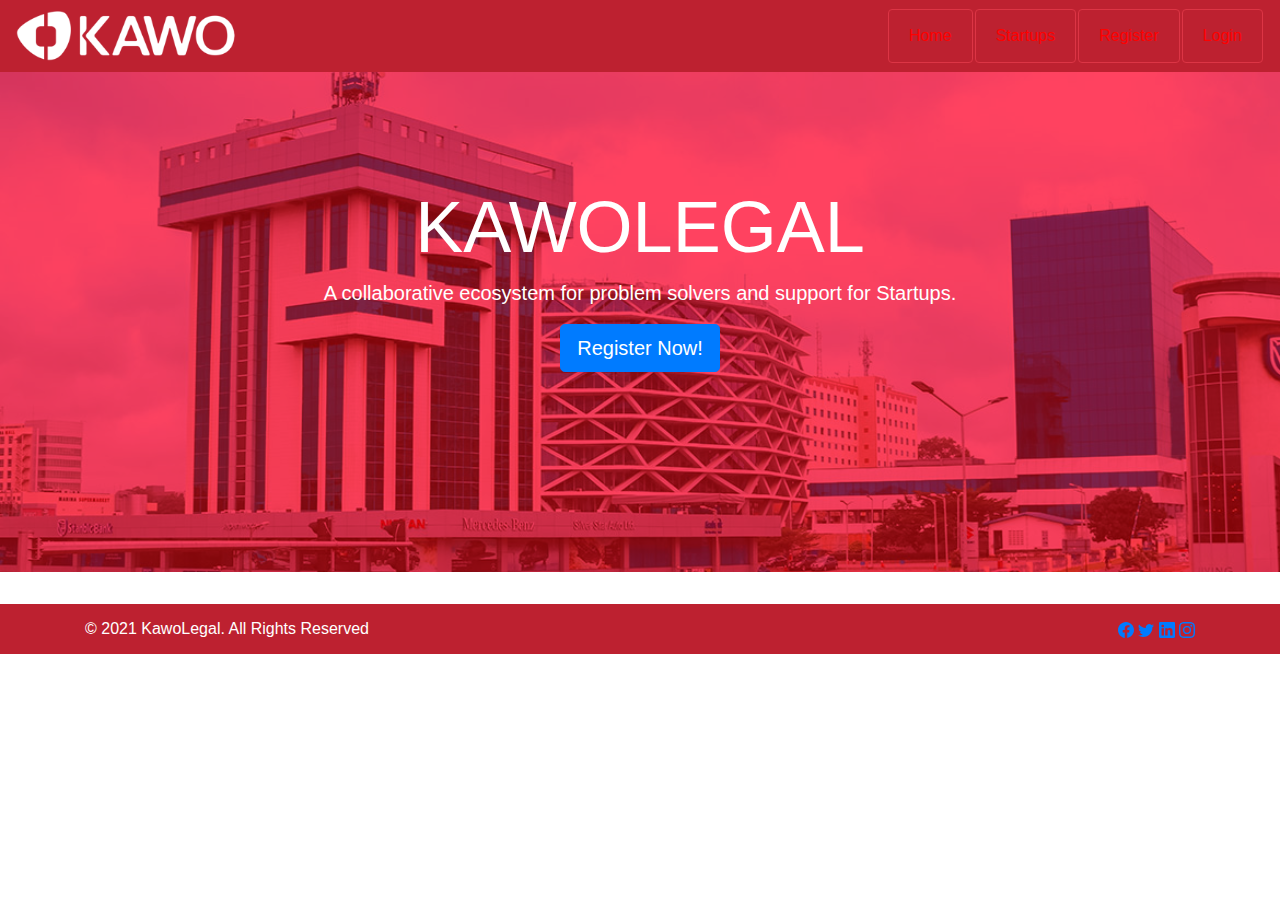
<file: index.html>
<!DOCTYPE html>
<html>
<head>
	<meta charset="utf-8">
	<title>KawoLegal</title>
	<link rel="stylesheet" type="text/css" href="css/bootstrap.css">
	<link rel="stylesheet" type="text/css" href="css/kawolegal.css">
</head>
<body class="kawolegal">

<!--navbar begins-->
<nav class="navbar navbar-expand-lg navbar-light bg-light top">
  <img src="images/kawo-logo-white-0f819cdfe9.png" class="logo-top" />
  <button class="navbar-toggler" type="button" data-toggle="collapse" data-target="#navbarSupportedContent" aria-controls="navbarSupportedContent" aria-expanded="false" aria-label="Toggle navigation">
  </button>


  <div class="collapse navbar-collapse" id="navbarSupportedContent">
    <ul class="navbar-nav mr-auto">
    </ul>
    <form class="form-inline my-2 my-lg-0">
       <ul class="navbar-nav mr-auto">
      <li class="nav-item links">
        <button type="button" class="btn btn-outline-danger"><a class="nav-link" href="index.html">Home</a></button>
      </li>
      <li class="nav-item links">
        <button type="button" class="btn btn-outline-danger"><a class="nav-link" href="startups.html">Startups</a></button>
      </li>
      <li class="nav-item links">
      <button type="button" class="btn btn-outline-danger"><a class="nav-link" href="Register.html">Register</a></button>
      </li>
      <li class="nav-item links">
      <button type="button" class="btn btn-outline-danger"><a class="nav-link" href="login.html">Login</a></button>
      </li>
    </ul>
    </form>
  </div>
</nav>
<!--navbar ends-->

<!--jumbotron begins-->
<div class="jumbotron middle">
	<br>
	<br>
  <h2 class="display-3">KAWOLEGAL</h2>
  <p class="lead">A collaborative ecosystem for problem solvers and support for Startups.</p>
  <a class="btn btn-primary btn-lg" href="Register.html" role="button">Register Now!</a>
</div>
</div>
<!--jumbotron ends-->

<!--footer begins-->
<footer class="footer-down">
  <div class="container">
    <span class="ARR">&copy; 2021 KawoLegal. All Rights Reserved</span>
    <span class="float-right">
      <a href="www.facebook.com/kawolegal"><svg xmlns="http://www.w3.org/2000/svg" width="16" height="16" fill="currentColor" class="bi bi-facebook" viewBox="0 0 16 16"><path d="M16 8.049c0-4.446-3.582-8.05-8-8.05C3.58 0-.002 3.603-.002 8.05c0 4.017 2.926 7.347 6.75 7.951v-5.625h-2.03V8.05H6.75V6.275c0-2.017 1.195-3.131 3.022-3.131.876 0 1.791.157 1.791.157v1.98h-1.009c-.993 0-1.303.621-1.303 1.258v1.51h2.218l-.354 2.326H9.25V16c3.824-.604 6.75-3.934 6.75-7.951z"/></svg></a>

      <a href="www.twitter.com/kawolegal"><svg xmlns="http://www.w3.org/2000/svg" width="16" height="16" fill="currentColor" class="bi bi-twitter" viewBox="0 0 16 16"><path d="M5.026 15c6.038 0 9.341-5.003 9.341-9.334 0-.14 0-.282-.006-.422A6.685 6.685 0 0 0 16 3.542a6.658 6.658 0 0 1-1.889.518 3.301 3.301 0 0 0 1.447-1.817 6.533 6.533 0 0 1-2.087.793A3.286 3.286 0 0 0 7.875 6.03a9.325 9.325 0 0 1-6.767-3.429 3.289 3.289 0 0 0 1.018 4.382A3.323 3.323 0 0 1 .64 6.575v.045a3.288 3.288 0 0 0 2.632 3.218 3.203 3.203 0 0 1-.865.115 3.23 3.23 0 0 1-.614-.057 3.283 3.283 0 0 0 3.067 2.277A6.588 6.588 0 0 1 .78 13.58a6.32 6.32 0 0 1-.78-.045A9.344 9.344 0 0 0 5.026 15z"/></svg></a>

      <a href="www.linkedin.com/kawolegal"><svg xmlns="http://www.w3.org/2000/svg" width="16" height="16" fill="currentColor" class="bi bi-linkedin" viewBox="0 0 16 16"><path d="M0 1.146C0 .513.526 0 1.175 0h13.65C15.474 0 16 .513 16 1.146v13.708c0 .633-.526 1.146-1.175 1.146H1.175C.526 16 0 15.487 0 14.854V1.146zm4.943 12.248V6.169H2.542v7.225h2.401zm-1.2-8.212c.837 0 1.358-.554 1.358-1.248-.015-.709-.52-1.248-1.342-1.248-.822 0-1.359.54-1.359 1.248 0 .694.521 1.248 1.327 1.248h.016zm4.908 8.212V9.359c0-.216.016-.432.08-.586.173-.431.568-.878 1.232-.878.869 0 1.216.662 1.216 1.634v3.865h2.401V9.25c0-2.22-1.184-3.252-2.764-3.252-1.274 0-1.845.7-2.165 1.193v.025h-.016a5.54 5.54 0 0 1 .016-.025V6.169h-2.4c.03.678 0 7.225 0 7.225h2.4z"/></svg></a>
      
      <a href="www.instagram.com/kawolegal"><svg xmlns="http://www.w3.org/2000/svg" width="16" height="16" fill="currentColor" class="bi bi-instagram" viewBox="0 0 16 16"><path d="M8 0C5.829 0 5.556.01 4.703.048 3.85.088 3.269.222 2.76.42a3.917 3.917 0 0 0-1.417.923A3.927 3.927 0 0 0 .42 2.76C.222 3.268.087 3.85.048 4.7.01 5.555 0 5.827 0 8.001c0 2.172.01 2.444.048 3.297.04.852.174 1.433.372 1.942.205.526.478.972.923 1.417.444.445.89.719 1.416.923.51.198 1.09.333 1.942.372C5.555 15.99 5.827 16 8 16s2.444-.01 3.298-.048c.851-.04 1.434-.174 1.943-.372a3.916 3.916 0 0 0 1.416-.923c.445-.445.718-.891.923-1.417.197-.509.332-1.09.372-1.942C15.99 10.445 16 10.173 16 8s-.01-2.445-.048-3.299c-.04-.851-.175-1.433-.372-1.941a3.926 3.926 0 0 0-.923-1.417A3.911 3.911 0 0 0 13.24.42c-.51-.198-1.092-.333-1.943-.372C10.443.01 10.172 0 7.998 0h.003zm-.717 1.442h.718c2.136 0 2.389.007 3.232.046.78.035 1.204.166 1.486.275.373.145.64.319.92.599.28.28.453.546.598.92.11.281.24.705.275 1.485.039.843.047 1.096.047 3.231s-.008 2.389-.047 3.232c-.035.78-.166 1.203-.275 1.485a2.47 2.47 0 0 1-.599.919c-.28.28-.546.453-.92.598-.28.11-.704.24-1.485.276-.843.038-1.096.047-3.232.047s-2.39-.009-3.233-.047c-.78-.036-1.203-.166-1.485-.276a2.478 2.478 0 0 1-.92-.598 2.48 2.48 0 0 1-.6-.92c-.109-.281-.24-.705-.275-1.485-.038-.843-.046-1.096-.046-3.233 0-2.136.008-2.388.046-3.231.036-.78.166-1.204.276-1.486.145-.373.319-.64.599-.92.28-.28.546-.453.92-.598.282-.11.705-.24 1.485-.276.738-.034 1.024-.044 2.515-.045v.002zm4.988 1.328a.96.96 0 1 0 0 1.92.96.96 0 0 0 0-1.92zm-4.27 1.122a4.109 4.109 0 1 0 0 8.217 4.109 4.109 0 0 0 0-8.217zm0 1.441a2.667 2.667 0 1 1 0 5.334 2.667 2.667 0 0 1 0-5.334z"/></svg></a>
    </span>
  </div>
</footer>
<!--footer ends-->

<script type="text/javascript" src="js/jquery-3.6.0.min.js"></script>
<script type="text/javascript" src="js/bootstrap.bundle.min.js"></script>
</body>
</html>
</file>
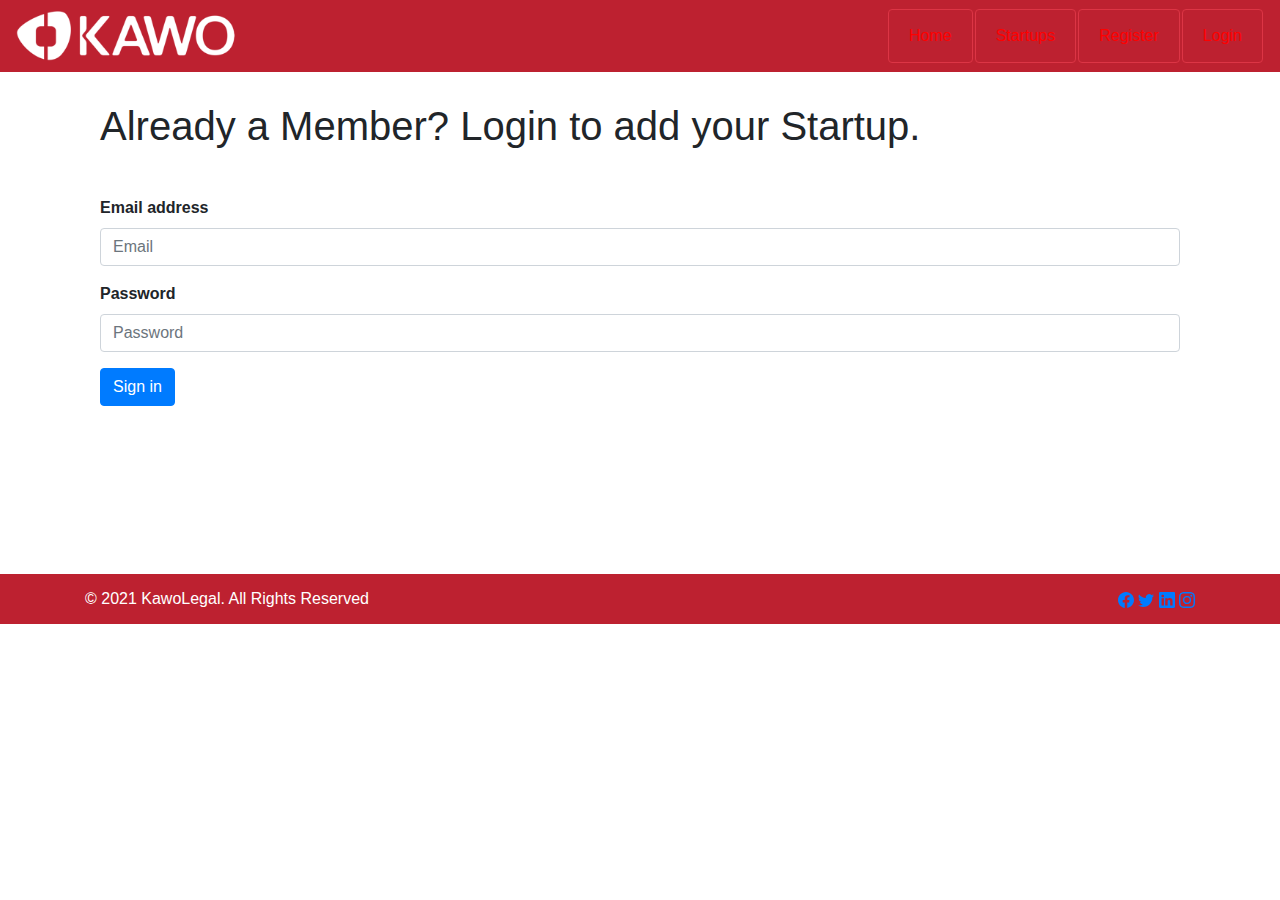
<file: login.html>
<!DOCTYPE html>
<html>
<head>
	<meta charset="utf-8">
	<title>KawoLegal</title>
	<link rel="stylesheet" type="text/css" href="css/bootstrap.css">
	<link rel="stylesheet" type="text/css" href="css/kawolegal.css">
</head>
<body class="kawolegal">

<!--navbar begins-->
<nav class="navbar navbar-expand-lg navbar-light bg-light top">
  <img src="images/kawo-logo-white-0f819cdfe9.png" class="logo-top" />
  <button class="navbar-toggler" type="button" data-toggle="collapse" data-target="#navbarSupportedContent" aria-controls="navbarSupportedContent" aria-expanded="false" aria-label="Toggle navigation">
  </button>

  <div class="collapse navbar-collapse" id="navbarSupportedContent">
    <ul class="navbar-nav mr-auto">
    </ul>
    <form class="form-inline my-2 my-lg-0">
       <ul class="navbar-nav mr-auto">
      <li class="nav-item links">
        <button type="button" class="btn btn-outline-danger"><a class="nav-link" href="index.html">Home</a></button>
      </li>
      <li class="nav-item links">
        <button type="button" class="btn btn-outline-danger"><a class="nav-link" href="startups.html">Startups</a></button>
      </li>
      <li class="nav-item links">
      <button type="button" class="btn btn-outline-danger"><a class="nav-link" href="Register.html">Register</a></button>
      </li>
      <li class="nav-item links">
      <button type="button" class="btn btn-outline-danger"><a class="nav-link" href="login.html">Login</a></button>
      </li>
    </form>
  </div>
</nav>
<!--navbar ends-->

<!--login form begins-->

<div class="container">
  <br>
  <div class="col-md-1"></div>
  <div class="col-md-11">
    <p class="join">Already a Member? Login to add your Startup.</p>
  </div>
  <p></p>
  <br>

  <div class="col-md-12">
      <form>
        <div class="form-group top-label">
          <label for="exampleInputEmail1">Email address</label>
          <input type="email" class="form-control" id="exampleInputEmail1" aria-describedby="emailHelp" placeholder="Email">
        </div>
        </div>    

      <div class="col-md-12 top-label">
        <div class="form-group">
          <label for="exampleInputPassword1">Password</label>
          <input type="password" class="form-control" id="exampleInputPassword1" placeholder="Password">
        </div>
      </div>  

      <div class="col-md-12">
        <button type="sign-in" class="btn btn-primary">Sign in</button>
      </div>  
      </form>
</div>

<br>
<br>
<br>
<br>
<br>
<br>
<br>
<!--login form ends-->

<!--footer begins-->
<footer class="footer-down">
  <div class="container">
    <span class="ARR">&copy; 2021 KawoLegal. All Rights Reserved</span>
    <span class="float-right">
      <a href="www.facebook.com/kawolegal"><svg xmlns="http://www.w3.org/2000/svg" width="16" height="16" fill="currentColor" class="bi bi-facebook" viewBox="0 0 16 16"><path d="M16 8.049c0-4.446-3.582-8.05-8-8.05C3.58 0-.002 3.603-.002 8.05c0 4.017 2.926 7.347 6.75 7.951v-5.625h-2.03V8.05H6.75V6.275c0-2.017 1.195-3.131 3.022-3.131.876 0 1.791.157 1.791.157v1.98h-1.009c-.993 0-1.303.621-1.303 1.258v1.51h2.218l-.354 2.326H9.25V16c3.824-.604 6.75-3.934 6.75-7.951z"/></svg></a>

      <a href="www.twitter.com/kawolegal"><svg xmlns="http://www.w3.org/2000/svg" width="16" height="16" fill="currentColor" class="bi bi-twitter" viewBox="0 0 16 16"><path d="M5.026 15c6.038 0 9.341-5.003 9.341-9.334 0-.14 0-.282-.006-.422A6.685 6.685 0 0 0 16 3.542a6.658 6.658 0 0 1-1.889.518 3.301 3.301 0 0 0 1.447-1.817 6.533 6.533 0 0 1-2.087.793A3.286 3.286 0 0 0 7.875 6.03a9.325 9.325 0 0 1-6.767-3.429 3.289 3.289 0 0 0 1.018 4.382A3.323 3.323 0 0 1 .64 6.575v.045a3.288 3.288 0 0 0 2.632 3.218 3.203 3.203 0 0 1-.865.115 3.23 3.23 0 0 1-.614-.057 3.283 3.283 0 0 0 3.067 2.277A6.588 6.588 0 0 1 .78 13.58a6.32 6.32 0 0 1-.78-.045A9.344 9.344 0 0 0 5.026 15z"/></svg></a>

      <a href="www.linkedin.com/kawolegal"><svg xmlns="http://www.w3.org/2000/svg" width="16" height="16" fill="currentColor" class="bi bi-linkedin" viewBox="0 0 16 16"><path d="M0 1.146C0 .513.526 0 1.175 0h13.65C15.474 0 16 .513 16 1.146v13.708c0 .633-.526 1.146-1.175 1.146H1.175C.526 16 0 15.487 0 14.854V1.146zm4.943 12.248V6.169H2.542v7.225h2.401zm-1.2-8.212c.837 0 1.358-.554 1.358-1.248-.015-.709-.52-1.248-1.342-1.248-.822 0-1.359.54-1.359 1.248 0 .694.521 1.248 1.327 1.248h.016zm4.908 8.212V9.359c0-.216.016-.432.08-.586.173-.431.568-.878 1.232-.878.869 0 1.216.662 1.216 1.634v3.865h2.401V9.25c0-2.22-1.184-3.252-2.764-3.252-1.274 0-1.845.7-2.165 1.193v.025h-.016a5.54 5.54 0 0 1 .016-.025V6.169h-2.4c.03.678 0 7.225 0 7.225h2.4z"/></svg></a>
      
      <a href="www.instagram.com/kawolegal"><svg xmlns="http://www.w3.org/2000/svg" width="16" height="16" fill="currentColor" class="bi bi-instagram" viewBox="0 0 16 16"><path d="M8 0C5.829 0 5.556.01 4.703.048 3.85.088 3.269.222 2.76.42a3.917 3.917 0 0 0-1.417.923A3.927 3.927 0 0 0 .42 2.76C.222 3.268.087 3.85.048 4.7.01 5.555 0 5.827 0 8.001c0 2.172.01 2.444.048 3.297.04.852.174 1.433.372 1.942.205.526.478.972.923 1.417.444.445.89.719 1.416.923.51.198 1.09.333 1.942.372C5.555 15.99 5.827 16 8 16s2.444-.01 3.298-.048c.851-.04 1.434-.174 1.943-.372a3.916 3.916 0 0 0 1.416-.923c.445-.445.718-.891.923-1.417.197-.509.332-1.09.372-1.942C15.99 10.445 16 10.173 16 8s-.01-2.445-.048-3.299c-.04-.851-.175-1.433-.372-1.941a3.926 3.926 0 0 0-.923-1.417A3.911 3.911 0 0 0 13.24.42c-.51-.198-1.092-.333-1.943-.372C10.443.01 10.172 0 7.998 0h.003zm-.717 1.442h.718c2.136 0 2.389.007 3.232.046.78.035 1.204.166 1.486.275.373.145.64.319.92.599.28.28.453.546.598.92.11.281.24.705.275 1.485.039.843.047 1.096.047 3.231s-.008 2.389-.047 3.232c-.035.78-.166 1.203-.275 1.485a2.47 2.47 0 0 1-.599.919c-.28.28-.546.453-.92.598-.28.11-.704.24-1.485.276-.843.038-1.096.047-3.232.047s-2.39-.009-3.233-.047c-.78-.036-1.203-.166-1.485-.276a2.478 2.478 0 0 1-.92-.598 2.48 2.48 0 0 1-.6-.92c-.109-.281-.24-.705-.275-1.485-.038-.843-.046-1.096-.046-3.233 0-2.136.008-2.388.046-3.231.036-.78.166-1.204.276-1.486.145-.373.319-.64.599-.92.28-.28.546-.453.92-.598.282-.11.705-.24 1.485-.276.738-.034 1.024-.044 2.515-.045v.002zm4.988 1.328a.96.96 0 1 0 0 1.92.96.96 0 0 0 0-1.92zm-4.27 1.122a4.109 4.109 0 1 0 0 8.217 4.109 4.109 0 0 0 0-8.217zm0 1.441a2.667 2.667 0 1 1 0 5.334 2.667 2.667 0 0 1 0-5.334z"/></svg></a>
    </span>
  </div>
</footer>
<!--footer ends-->

<script type="text/javascript" src="js/jquery-3.6.0.min.js"></script>
<script type="text/javascript" src="js/bootstrap.bundle.min.js"></script>
</body>
</html>
</file>
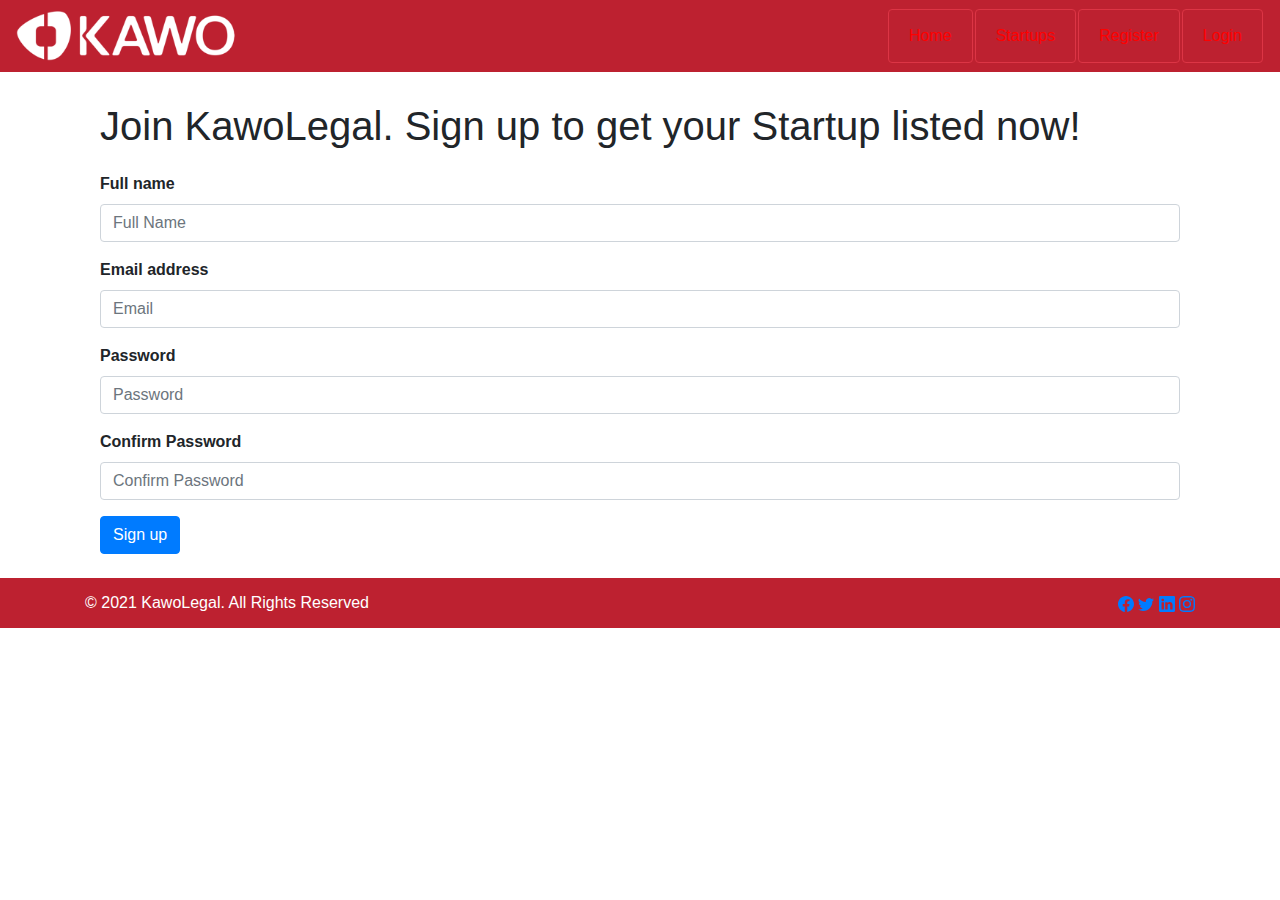
<file: register.html>
<!DOCTYPE html>
<html>
<head>
	<meta charset="utf-8">
	<title>KawoLegal</title>
	<link rel="stylesheet" type="text/css" href="css/bootstrap.css">
	<link rel="stylesheet" type="text/css" href="css/kawolegal.css">
</head>
<body class="kawolegal">

<!--navbar begins-->
<nav class="navbar navbar-expand-lg navbar-light bg-light top">
  <img src="images/kawo-logo-white-0f819cdfe9.png" class="logo-top" />
  <button class="navbar-toggler" type="button" data-toggle="collapse" data-target="#navbarSupportedContent" aria-controls="navbarSupportedContent" aria-expanded="false" aria-label="Toggle navigation">
  </button>

  <div class="collapse navbar-collapse" id="navbarSupportedContent">
    <ul class="navbar-nav mr-auto">
    </ul>
    <form class="form-inline my-2 my-lg-0">
       <ul class="navbar-nav mr-auto">
      <li class="nav-item links">
        <button type="button" class="btn btn-outline-danger"><a class="nav-link" href="index.html">Home</a></button>
      </li>
      <li class="nav-item links">
        <button type="button" class="btn btn-outline-danger"><a class="nav-link" href="startups.html">Startups</a></button>
      </li>
      <li class="nav-item links">
      <button type="button" class="btn btn-outline-danger"><a class="nav-link" href="Register.html">Register</a></button>
      </li>
      <li class="nav-item links">
      <button type="button" class="btn btn-outline-danger"><a class="nav-link" href="login.html">Login</a></button>
      </li>
    </form>
  </div>
</nav>
<!--navbar ends-->

<!--registration form begins here-->
<div class="container">
  <br>
  <div class="col-md-1"></div>
  <div class="col-md-11">
    <p class="join">Join KawoLegal. Sign up to get your Startup listed now!</p>
  </div>
  <p></p>

  <div class="col-md-12">
    <form>
      <div class="form-group top-label">
        <label for="Full-name">Full name</label>
        <input type="email" class="form-control" id="exampleInputEmail1" aria-describedby="emailHelp" placeholder="Full Name">
      </div>
  </div>
 

  <div class="col-md-12">
      <div class="form-group top-label">
        <label for="exampleInputEmail1">Email address</label>
        <input type="email" class="form-control" id="exampleInputEmail1" aria-describedby="emailHelp" placeholder="Email">
      </div>
  </div>


  <div class="col-md-12">
      <div class="form-group top-label">
        <label for="exampleInputPassword1">Password</label>
        <input type="password" class="form-control" id="exampleInputPassword1" placeholder="Password">
      </div>
  </div>    


  <div class="col-md-12">
      <div class="form-group top-label">
        <label for="exampleInputPassword1"> Confirm Password</label>
        <input type="password" class="form-control" id="exampleInputPassword1" placeholder="Confirm Password">
      </div>
  </div>    


  <div class="col-md-12">
      <button type="Sign-up" class="btn btn-primary">Sign up</button>
    </form>
  </div>  
</div>
<br>
<!--registration form ends here-->

<!--footer begins-->
<footer class="footer-down">
  <div class="container">
    <span class="ARR">&copy; 2021 KawoLegal. All Rights Reserved</span>
    <span class="float-right">
      <a href="www.facebook.com/kawolegal"><svg xmlns="http://www.w3.org/2000/svg" width="16" height="16" fill="currentColor" class="bi bi-facebook" viewBox="0 0 16 16"><path d="M16 8.049c0-4.446-3.582-8.05-8-8.05C3.58 0-.002 3.603-.002 8.05c0 4.017 2.926 7.347 6.75 7.951v-5.625h-2.03V8.05H6.75V6.275c0-2.017 1.195-3.131 3.022-3.131.876 0 1.791.157 1.791.157v1.98h-1.009c-.993 0-1.303.621-1.303 1.258v1.51h2.218l-.354 2.326H9.25V16c3.824-.604 6.75-3.934 6.75-7.951z"/></svg></a>

      <a href="www.twitter.com/kawolegal"><svg xmlns="http://www.w3.org/2000/svg" width="16" height="16" fill="currentColor" class="bi bi-twitter" viewBox="0 0 16 16"><path d="M5.026 15c6.038 0 9.341-5.003 9.341-9.334 0-.14 0-.282-.006-.422A6.685 6.685 0 0 0 16 3.542a6.658 6.658 0 0 1-1.889.518 3.301 3.301 0 0 0 1.447-1.817 6.533 6.533 0 0 1-2.087.793A3.286 3.286 0 0 0 7.875 6.03a9.325 9.325 0 0 1-6.767-3.429 3.289 3.289 0 0 0 1.018 4.382A3.323 3.323 0 0 1 .64 6.575v.045a3.288 3.288 0 0 0 2.632 3.218 3.203 3.203 0 0 1-.865.115 3.23 3.23 0 0 1-.614-.057 3.283 3.283 0 0 0 3.067 2.277A6.588 6.588 0 0 1 .78 13.58a6.32 6.32 0 0 1-.78-.045A9.344 9.344 0 0 0 5.026 15z"/></svg></a>

      <a href="www.linkedin.com/kawolegal"><svg xmlns="http://www.w3.org/2000/svg" width="16" height="16" fill="currentColor" class="bi bi-linkedin" viewBox="0 0 16 16"><path d="M0 1.146C0 .513.526 0 1.175 0h13.65C15.474 0 16 .513 16 1.146v13.708c0 .633-.526 1.146-1.175 1.146H1.175C.526 16 0 15.487 0 14.854V1.146zm4.943 12.248V6.169H2.542v7.225h2.401zm-1.2-8.212c.837 0 1.358-.554 1.358-1.248-.015-.709-.52-1.248-1.342-1.248-.822 0-1.359.54-1.359 1.248 0 .694.521 1.248 1.327 1.248h.016zm4.908 8.212V9.359c0-.216.016-.432.08-.586.173-.431.568-.878 1.232-.878.869 0 1.216.662 1.216 1.634v3.865h2.401V9.25c0-2.22-1.184-3.252-2.764-3.252-1.274 0-1.845.7-2.165 1.193v.025h-.016a5.54 5.54 0 0 1 .016-.025V6.169h-2.4c.03.678 0 7.225 0 7.225h2.4z"/></svg></a>
      
      <a href="www.instagram.com/kawolegal"><svg xmlns="http://www.w3.org/2000/svg" width="16" height="16" fill="currentColor" class="bi bi-instagram" viewBox="0 0 16 16"><path d="M8 0C5.829 0 5.556.01 4.703.048 3.85.088 3.269.222 2.76.42a3.917 3.917 0 0 0-1.417.923A3.927 3.927 0 0 0 .42 2.76C.222 3.268.087 3.85.048 4.7.01 5.555 0 5.827 0 8.001c0 2.172.01 2.444.048 3.297.04.852.174 1.433.372 1.942.205.526.478.972.923 1.417.444.445.89.719 1.416.923.51.198 1.09.333 1.942.372C5.555 15.99 5.827 16 8 16s2.444-.01 3.298-.048c.851-.04 1.434-.174 1.943-.372a3.916 3.916 0 0 0 1.416-.923c.445-.445.718-.891.923-1.417.197-.509.332-1.09.372-1.942C15.99 10.445 16 10.173 16 8s-.01-2.445-.048-3.299c-.04-.851-.175-1.433-.372-1.941a3.926 3.926 0 0 0-.923-1.417A3.911 3.911 0 0 0 13.24.42c-.51-.198-1.092-.333-1.943-.372C10.443.01 10.172 0 7.998 0h.003zm-.717 1.442h.718c2.136 0 2.389.007 3.232.046.78.035 1.204.166 1.486.275.373.145.64.319.92.599.28.28.453.546.598.92.11.281.24.705.275 1.485.039.843.047 1.096.047 3.231s-.008 2.389-.047 3.232c-.035.78-.166 1.203-.275 1.485a2.47 2.47 0 0 1-.599.919c-.28.28-.546.453-.92.598-.28.11-.704.24-1.485.276-.843.038-1.096.047-3.232.047s-2.39-.009-3.233-.047c-.78-.036-1.203-.166-1.485-.276a2.478 2.478 0 0 1-.92-.598 2.48 2.48 0 0 1-.6-.92c-.109-.281-.24-.705-.275-1.485-.038-.843-.046-1.096-.046-3.233 0-2.136.008-2.388.046-3.231.036-.78.166-1.204.276-1.486.145-.373.319-.64.599-.92.28-.28.546-.453.92-.598.282-.11.705-.24 1.485-.276.738-.034 1.024-.044 2.515-.045v.002zm4.988 1.328a.96.96 0 1 0 0 1.92.96.96 0 0 0 0-1.92zm-4.27 1.122a4.109 4.109 0 1 0 0 8.217 4.109 4.109 0 0 0 0-8.217zm0 1.441a2.667 2.667 0 1 1 0 5.334 2.667 2.667 0 0 1 0-5.334z"/></svg></a>
    </span>
  </div>
</footer>
<!--footer ends-->

<script type="text/javascript" src="js/jquery-3.6.0.min.js"></script>
<script type="text/javascript" src="js/bootstrap.bundle.min.js"></script>
</body>
</html>
</file>
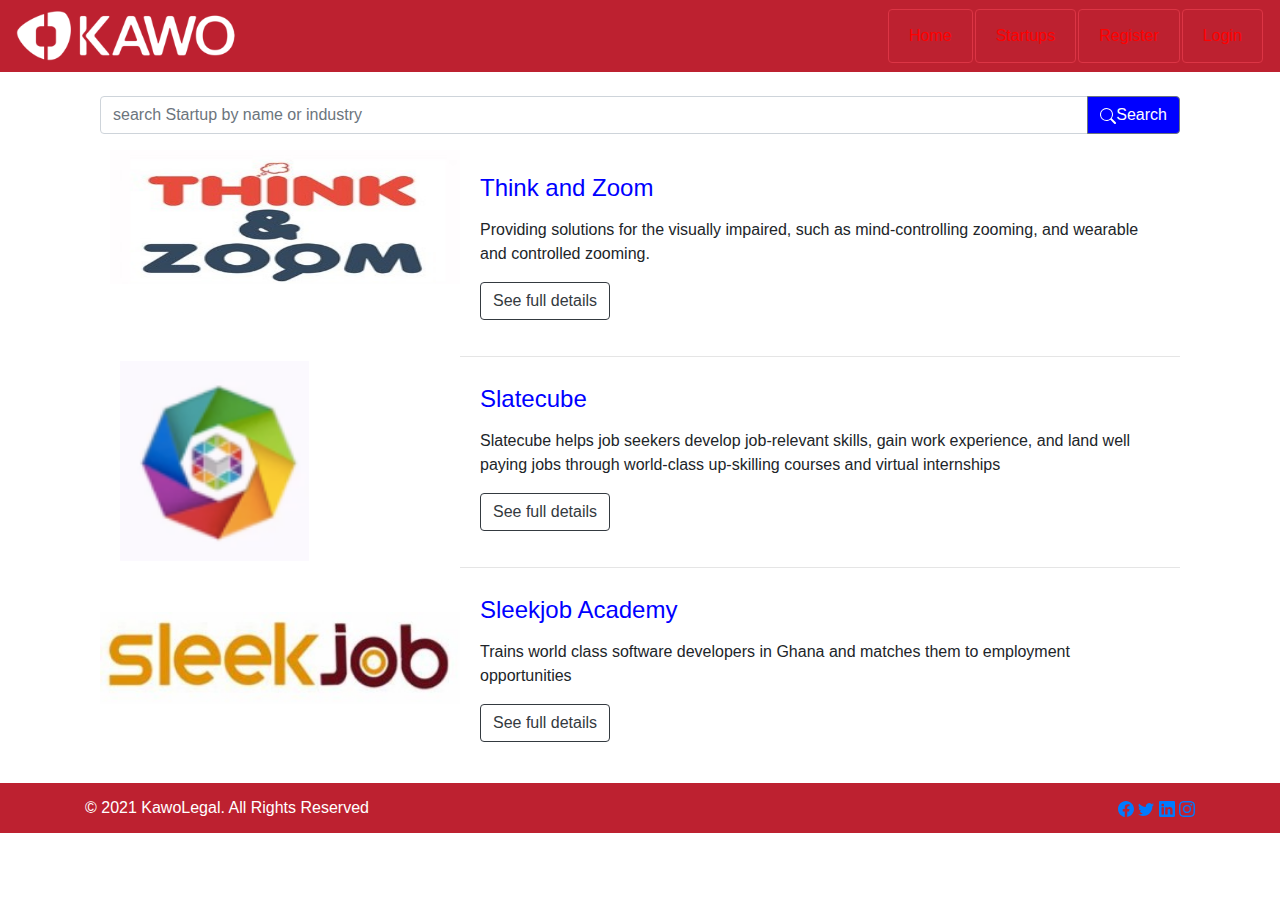
<file: startups.html>
<!DOCTYPE html>
<html>
<head>
	<meta charset="utf-8">
	<title>KawoLegal</title>
	<link rel="stylesheet" type="text/css" href="css/bootstrap.css">
	<link rel="stylesheet" type="text/css" href="css/kawolegal.css">
</head>
<body class="kawolegal">

<!--navbar begins-->
<nav class="navbar navbar-expand-lg navbar-light bg-light top">
  <img src="images/kawo-logo-white-0f819cdfe9.png" class="logo-top" />
  <button class="navbar-toggler" type="button" data-toggle="collapse" data-target="#navbarSupportedContent" aria-controls="navbarSupportedContent" aria-expanded="false" aria-label="Toggle navigation">
  </button>

  <div class="collapse navbar-collapse" id="navbarSupportedContent">
    <ul class="navbar-nav mr-auto">
    </ul>
    <form class="form-inline my-2 my-lg-0">
       <ul class="navbar-nav mr-auto">
      <li class="nav-item links">
        <button type="button" class="btn btn-outline-danger"><a class="nav-link" href="index.html">Home</a></button>
      </li>
      <li class="nav-item links">
        <button type="button" class="btn btn-outline-danger"><a class="nav-link" href="startups.html">Startups</a></button>
      </li>
      <li class="nav-item links">
      <button type="button" class="btn btn-outline-danger"><a class="nav-link" href="Register.html">Register</a></button>
      </li>
      <li class="nav-item links">
      <button type="button" class="btn btn-outline-danger"><a class="nav-link" href="login.html">Login</a></button>
      </li>
    </form>
  </div>
</nav>
<!--navbar ends-->

<!--Search button begins-->
<br>
<div class="container">
  <div class="col-md-12">
<div class="input-group mb-3">
  <input type="text" class="form-control" placeholder="search Startup by name or industry" aria-label="search Startup by name or industry" aria-describedby="button-addon2">
  <div class="input-group-append">
    <button class="btn btn-outline-secondary search-button" type="button" id="button-addon2"><svg xmlns="http://www.w3.org/2000/svg" width="16" height="16" fill="currentColor" class="bi bi-search" viewBox="0 0 16 16">
  <path d="M11.742 10.344a6.5 6.5 0 1 0-1.397 1.398h-.001c.03.04.062.078.098.115l3.85 3.85a1 1 0 0 0 1.415-1.414l-3.85-3.85a1.007 1.007 0 0 0-.115-.1zM12 6.5a5.5 5.5 0 1 1-11 0 5.5 5.5 0 0 1 11 0z"/>
</svg>Search</button>
  </div>
</div>
</div>
</div>
<!--Search button ends-->

<!--cards starts-->
<!--card 1 starts-->
<div class="container">
  <div class="col-md-12">
<div class="card mb-3 card-with-img" style="max-width: 1100px;">
  <div class="row no-gutters">
    <div class="col-md-4">
      <img src="images/think and zoom.jpeg" alt="Think and Zoom" class="card-1">
    </div>
    <div class="col-md-8">
      <div class="card-body">
        <p class="card-title card-heading">Think and Zoom</p>
        <p class="card-text">Providing solutions for the visually impaired, such as mind-controlling zooming, and wearable and controlled zooming.</p>
        <p class="card-text"><button type="button" class="btn btn-outline-dark">See full details</button></p>
      </div>
       <hr>
    </div>
  </div>
</div>
</div>
</div>
<!--card 1 ends-->
<!--card 2 starts-->
<div class="container">
  <div class="col-md-12">
<div class="card mb-3 card-with-img" style="max-width: 1100px;">
  <div class="row no-gutters">
    <div class="col-md-4">
      <img src="images/Slatecube.png" alt="Slatecube" class="card-2">
    </div>
    <div class="col-md-8">
      <div class="card-body">
        <p class="card-title card-heading">Slatecube</p>
        <p class="card-text">Slatecube helps job seekers develop job-relevant skills, gain work experience, and land well paying jobs through world-class up-skilling courses and virtual internships</p>
        <p class="card-text"><button type="button" class="btn btn-outline-dark">See full details</button></p>
      </div>
       <hr>
    </div>
  </div>
</div>
</div>
</div>
<!--card 2 ends-->

<!--card 3 starts-->
<div class="container">
  <div class="col-md-12">
<div class="card mb-3 card-with-img" style="max-width: 1100px;">
  <div class="row no-gutters">
    <div class="col-md-4">
      <img src="images/sleekjob.jfif" alt="Sleekjob Academy" class="card-3">
    </div>
    <div class="col-md-8">
      <div class="card-body">
        <p class="card-title card-heading">Sleekjob Academy</p>
        <p class="card-text">Trains world class software developers in Ghana and matches them to employment opportunities</p>
        <p class="card-text"><button type="button" class="btn btn-outline-dark">See full details</button></p>
      </div>
    </div>
  </div>
</div>
</div>
</div>
<!--card 3 ends-->
<!--cards ends-->

<!--footer begins-->
<footer class="footer-down">
  <div class="container">
    <span class="ARR">&copy; 2021 KawoLegal. All Rights Reserved</span>
    <span class="float-right">
      <a href="www.facebook.com/kawolegal"><svg xmlns="http://www.w3.org/2000/svg" width="16" height="16" fill="currentColor" class="bi bi-facebook" viewBox="0 0 16 16"><path d="M16 8.049c0-4.446-3.582-8.05-8-8.05C3.58 0-.002 3.603-.002 8.05c0 4.017 2.926 7.347 6.75 7.951v-5.625h-2.03V8.05H6.75V6.275c0-2.017 1.195-3.131 3.022-3.131.876 0 1.791.157 1.791.157v1.98h-1.009c-.993 0-1.303.621-1.303 1.258v1.51h2.218l-.354 2.326H9.25V16c3.824-.604 6.75-3.934 6.75-7.951z"/></svg></a>

      <a href="www.twitter.com/kawolegal"><svg xmlns="http://www.w3.org/2000/svg" width="16" height="16" fill="currentColor" class="bi bi-twitter" viewBox="0 0 16 16"><path d="M5.026 15c6.038 0 9.341-5.003 9.341-9.334 0-.14 0-.282-.006-.422A6.685 6.685 0 0 0 16 3.542a6.658 6.658 0 0 1-1.889.518 3.301 3.301 0 0 0 1.447-1.817 6.533 6.533 0 0 1-2.087.793A3.286 3.286 0 0 0 7.875 6.03a9.325 9.325 0 0 1-6.767-3.429 3.289 3.289 0 0 0 1.018 4.382A3.323 3.323 0 0 1 .64 6.575v.045a3.288 3.288 0 0 0 2.632 3.218 3.203 3.203 0 0 1-.865.115 3.23 3.23 0 0 1-.614-.057 3.283 3.283 0 0 0 3.067 2.277A6.588 6.588 0 0 1 .78 13.58a6.32 6.32 0 0 1-.78-.045A9.344 9.344 0 0 0 5.026 15z"/></svg></a>

      <a href="www.linkedin.com/kawolegal"><svg xmlns="http://www.w3.org/2000/svg" width="16" height="16" fill="currentColor" class="bi bi-linkedin" viewBox="0 0 16 16"><path d="M0 1.146C0 .513.526 0 1.175 0h13.65C15.474 0 16 .513 16 1.146v13.708c0 .633-.526 1.146-1.175 1.146H1.175C.526 16 0 15.487 0 14.854V1.146zm4.943 12.248V6.169H2.542v7.225h2.401zm-1.2-8.212c.837 0 1.358-.554 1.358-1.248-.015-.709-.52-1.248-1.342-1.248-.822 0-1.359.54-1.359 1.248 0 .694.521 1.248 1.327 1.248h.016zm4.908 8.212V9.359c0-.216.016-.432.08-.586.173-.431.568-.878 1.232-.878.869 0 1.216.662 1.216 1.634v3.865h2.401V9.25c0-2.22-1.184-3.252-2.764-3.252-1.274 0-1.845.7-2.165 1.193v.025h-.016a5.54 5.54 0 0 1 .016-.025V6.169h-2.4c.03.678 0 7.225 0 7.225h2.4z"/></svg></a>
      
      <a href="www.instagram.com/kawolegal"><svg xmlns="http://www.w3.org/2000/svg" width="16" height="16" fill="currentColor" class="bi bi-instagram" viewBox="0 0 16 16"><path d="M8 0C5.829 0 5.556.01 4.703.048 3.85.088 3.269.222 2.76.42a3.917 3.917 0 0 0-1.417.923A3.927 3.927 0 0 0 .42 2.76C.222 3.268.087 3.85.048 4.7.01 5.555 0 5.827 0 8.001c0 2.172.01 2.444.048 3.297.04.852.174 1.433.372 1.942.205.526.478.972.923 1.417.444.445.89.719 1.416.923.51.198 1.09.333 1.942.372C5.555 15.99 5.827 16 8 16s2.444-.01 3.298-.048c.851-.04 1.434-.174 1.943-.372a3.916 3.916 0 0 0 1.416-.923c.445-.445.718-.891.923-1.417.197-.509.332-1.09.372-1.942C15.99 10.445 16 10.173 16 8s-.01-2.445-.048-3.299c-.04-.851-.175-1.433-.372-1.941a3.926 3.926 0 0 0-.923-1.417A3.911 3.911 0 0 0 13.24.42c-.51-.198-1.092-.333-1.943-.372C10.443.01 10.172 0 7.998 0h.003zm-.717 1.442h.718c2.136 0 2.389.007 3.232.046.78.035 1.204.166 1.486.275.373.145.64.319.92.599.28.28.453.546.598.92.11.281.24.705.275 1.485.039.843.047 1.096.047 3.231s-.008 2.389-.047 3.232c-.035.78-.166 1.203-.275 1.485a2.47 2.47 0 0 1-.599.919c-.28.28-.546.453-.92.598-.28.11-.704.24-1.485.276-.843.038-1.096.047-3.232.047s-2.39-.009-3.233-.047c-.78-.036-1.203-.166-1.485-.276a2.478 2.478 0 0 1-.92-.598 2.48 2.48 0 0 1-.6-.92c-.109-.281-.24-.705-.275-1.485-.038-.843-.046-1.096-.046-3.233 0-2.136.008-2.388.046-3.231.036-.78.166-1.204.276-1.486.145-.373.319-.64.599-.92.28-.28.546-.453.92-.598.282-.11.705-.24 1.485-.276.738-.034 1.024-.044 2.515-.045v.002zm4.988 1.328a.96.96 0 1 0 0 1.92.96.96 0 0 0 0-1.92zm-4.27 1.122a4.109 4.109 0 1 0 0 8.217 4.109 4.109 0 0 0 0-8.217zm0 1.441a2.667 2.667 0 1 1 0 5.334 2.667 2.667 0 0 1 0-5.334z"/></svg></a>
    </span>
  </div>
</footer>
<!--footer ends-->

<script type="text/javascript" src="js/jquery-3.6.0.min.js"></script>
<script type="text/javascript" src="js/bootstrap.bundle.min.js"></script>
</body>
</html>
</file>
<file: css/kawolegal.css>
.top{
    background-color: #bd2130 !important;
    color: red;
}

.logo-top{
  height: 50px;
  width: 220px;
}

.links{
  text-align: center;
  padding: 0px;
  margin: 1px;
  color: white;
}

.navbar-light .navbar-nav .nav-link {
    color: rgb(255 0 0);
}

.middle{
  background-blend-mode: overlay;
  background-color: red;
  background: #bd2130 url('images/banner2.jpg') top  no-repeat;
	text-align: center;
  color: white;
  height: 500px;
  border-radius: 0px;
  background-size: cover;
}

.footer-down{
  background-color: #bd2130;
  color: white;
  height: 50px;
  padding-top: 13px;
}

.join{
  font-size: 40px;
}

.top-label{
  font-weight: bold;
}

.search-button{
  background-color: blue;
  color: white;
}

.card-heading{
  color: blue;
  font-size: x-large;
}

.card-with-img{
border: 0px;
height: 195px;
}

.card-1 {
    width: inherit;
    padding-left: 10px;
    height: 50%;
}

.card-2{
  height: 200px;
  padding-left: 20px;
  padding-right: 0px;
}

.card-3{
  padding-top: 40px;
  width: inherit;
}
</file>
